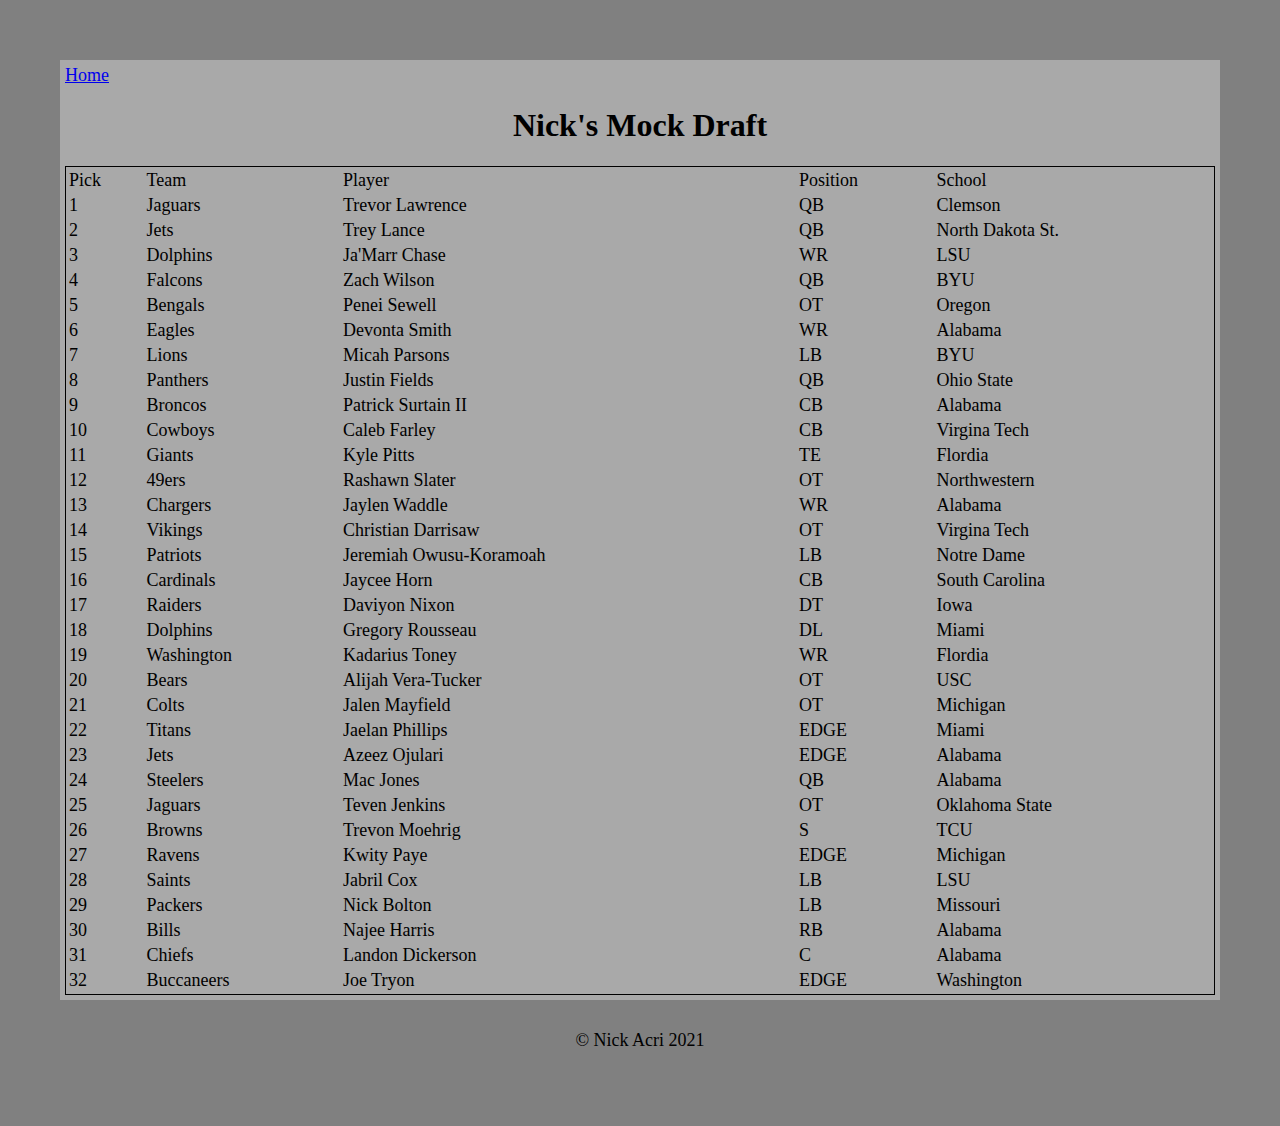
<file: mock.html>
<!DOCTYPE html>
<html lang="en">
<head>
    <meta charset="UTF-8">
    <title>Nick's Mock Draft</title>
    <link rel="stylesheet" href="./css/stylesheet.css">
</head>
<body>
    <main>
        <nav>
            <a href="index.html"> Home</a>
        </nav>
        <section>
            <h1>Nick's Mock Draft</h1>
        </section>
        <section>
            <table>
                <tr>
                    <td>Pick</td>
                    <td>Team</td>
                    <td>Player</td>
                    <td>Position</td>
                    <td>School</td>
                  </tr>
                <tr>
                    <td>1</td>
                    <td>Jaguars</td>
                    <td>Trevor Lawrence</td>
                    <td>QB</td>
                    <td>Clemson</td>
                  </tr>
                <tr>
                    <td>2</td>
                    <td>Jets</td>
                    <td>Trey Lance</td>
                    <td>QB</td>
                    <td>North Dakota St.</td>
                  </tr>
                <tr>
                    <td>3</td>
                    <td>Dolphins</td>
                    <td>Ja'Marr Chase</td>
                    <td>WR</td>
                    <td>LSU</td>
                  </tr>
                  <tr>
                    <td>4</td>
                    <td>Falcons</td>
                    <td>Zach Wilson</td>
                    <td>QB</td>
                    <td>BYU</td>
                  </tr>
                <tr>
                    <td>5</td>
                    <td>Bengals</td>
                    <td>Penei Sewell</td>
                    <td>OT</td>
                    <td>Oregon</td>
                  </tr>
                <tr>
                    <td>6</td>
                    <td>Eagles</td>
                    <td>Devonta Smith</td>
                    <td>WR</td>
                    <td>Alabama</td>
                  </tr>
                <tr>
                    <td>7</td>
                    <td>Lions</td>
                    <td>Micah Parsons</td>
                    <td>LB</td>
                    <td>BYU</td>
                  </tr>
                <tr>
                    <td>8</td>
                    <td>Panthers</td>
                    <td>Justin Fields</td>
                    <td>QB</td>
                    <td>Ohio State</td>
                  </tr>
                <tr>
                    <td>9</td>
                    <td>Broncos</td>
                    <td>Patrick Surtain II</td>
                    <td>CB</td>
                    <td>Alabama</td>
                  </tr>
                <tr>
                    <td>10</td>
                    <td>Cowboys</td>
                    <td>Caleb Farley</td>
                    <td>CB</td>
                    <td>Virgina Tech</td>
                  </tr>
                <tr>
                    <td>11</td>
                    <td>Giants</td>
                    <td>Kyle Pitts</td>
                    <td>TE</td>
                    <td>Flordia</td>
                  </tr>
                  <tr>
                    <td>12</td>
                    <td>49ers</td>
                    <td>Rashawn Slater</td>
                    <td>OT</td>
                    <td>Northwestern</td>
                  </tr>
                <tr>
                    <td>13</td>
                    <td>Chargers</td>
                    <td>Jaylen Waddle</td>
                    <td>WR</td>
                    <td>Alabama</td>
                  </tr>
                <tr>
                    <td>14</td>
                    <td>Vikings</td>
                    <td>Christian Darrisaw</td>
                    <td>OT</td>
                    <td>Virgina Tech</td>
                  </tr>
                  <tr>
                    <td>15</td>
                    <td>Patriots</td>
                    <td>Jeremiah Owusu-Koramoah</td>
                    <td>LB</td>
                    <td>Notre Dame</td>
                  </tr>
                <tr>
                    <td>16</td>
                    <td>Cardinals</td>
                    <td>Jaycee Horn</td>
                    <td>CB</td>
                    <td>South Carolina</td>
                  </tr>
                <tr>
                    <td>17</td>
                    <td>Raiders</td>
                    <td>Daviyon Nixon</td>
                    <td>DT</td>
                    <td>Iowa</td>
                  </tr>
                <tr>
                    <td>18</td>
                    <td>Dolphins</td>
                    <td>Gregory Rousseau</td>
                    <td>DL</td>
                    <td>Miami</td>
                  </tr>
                <tr>
                    <td>19</td>
                    <td>Washington</td>
                    <td>Kadarius Toney</td>
                    <td>WR</td>
                    <td>Flordia</td>
                  </tr>
                <tr>
                    <td>20</td>
                    <td>Bears</td>
                    <td>Alijah Vera-Tucker</td>
                    <td>OT</td>
                    <td>USC</td>
                  </tr>
                <tr>
                    <td>21</td>
                    <td>Colts</td>
                    <td>Jalen Mayfield</td>
                    <td>OT</td>
                    <td>Michigan</td>
                  </tr>
                <tr>
                    <td>22</td>
                    <td>Titans</td>
                    <td>Jaelan Phillips</td>
                    <td>EDGE</td>
                    <td>Miami</td>
                  </tr>
                  <tr>
                    <td>23</td>
                    <td>Jets</td>
                    <td>Azeez Ojulari</td>
                    <td>EDGE</td>
                    <td>Alabama</td>
                  </tr>
                <tr>
                    <td>24</td>
                    <td>Steelers</td>
                    <td>Mac Jones</td>
                    <td>QB</td>
                    <td>Alabama</td>
                  </tr>
                <tr>
                    <td>25</td>
                    <td>Jaguars</td>
                    <td>Teven Jenkins</td>
                    <td>OT</td>
                    <td>Oklahoma State</td>
                  </tr>
                  <tr>
                    <td>26</td>
                    <td>Browns</td>
                    <td>Trevon Moehrig</td>
                    <td>S</td>
                    <td>TCU</td>
                  </tr>
                <tr>
                    <td>27</td>
                    <td>Ravens</td>
                    <td>Kwity Paye</td>
                    <td>EDGE</td>
                    <td>Michigan</td>
                  </tr>
                <tr>
                    <td>28</td>
                    <td>Saints</td>
                    <td>Jabril Cox</td>
                    <td>LB</td>
                    <td>LSU</td>
                  </tr>
                <tr>
                    <td>29</td>
                    <td>Packers</td>
                    <td>Nick Bolton</td>
                    <td>LB</td>
                    <td>Missouri</td>
                  </tr>
                <tr>
                    <td>30</td>
                    <td>Bills</td>
                    <td>Najee Harris</td>
                    <td>RB</td>
                    <td>Alabama</td>
                  </tr>
                <tr>
                    <td>31</td>
                    <td>Chiefs</td>
                    <td>Landon Dickerson</td>
                    <td>C</td>
                    <td>Alabama</td>
                  </tr>
                <tr>
                    <td>32</td>
                    <td>Buccaneers</td>
                    <td>Joe Tryon</td>
                    <td>EDGE</td>
                    <td>Washington</td>
                  </tr>
            </table>



        </section>


    </main>
    
</body>
<footer>
    &copy; Nick Acri 2021
</footer>
</html>
</file>
<file: css/stylesheet.css>
body {
    background-color:grey;
    font-size:large;
    padding: 15px;
    margin:30px;
}

main {
    background-color: darkgray;
    padding: 5px;
    margin:15px;
}

h1 {
    text-align: center;
    font-size: xx-large;
}

h2 {
    text-align: left;
    font-size: large;
}

p {
    font-size: 24px;
}

img {
    height: 250px;
    width: 250px;
    left: 50%;
    right:50%;
}

footer {
    text-align: center;
    margin: 30px;
}

table {
    width: 100%;
    border: 1px solid black;
}
</file>
